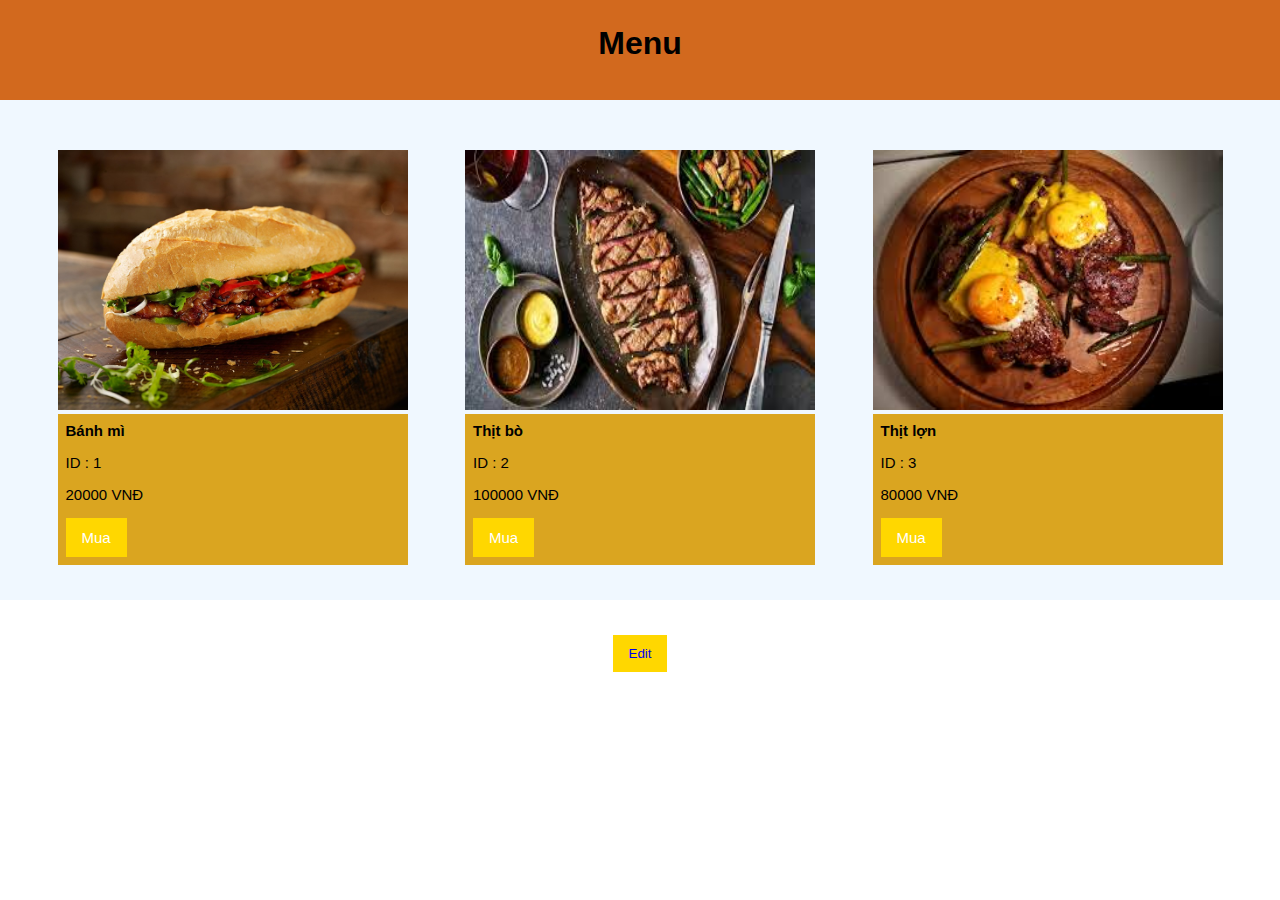
<file: index.html>
<!DOCTYPE html>
<html lang="en">
<head>
    <meta charset="UTF-8">
    <meta http-equiv="X-UA-Compatible" content="IE=edge">
    <meta name="viewport" content="width=device-width, initial-scale=1.0">
    <title>Thuc don</title>
    <link rel="stylesheet" href="asset/css/style.css">
</head>
<body>
    <div class ="title">
       <h1 class ="name">Menu</h1>
    </div>
    <div class="menu-list">
        <div class="menu ">
            <img src="./asset/img/banh mi.jpg" alt="Banh mi" class="menu-img">
            <div class="menu-body">
                <h3 class="menu-heading">Bánh mì</h3>
                <p class="menu-id">ID : 1</p>
                <p class="menu-price">20000 VNĐ</p>
                <a href="#" class="btn">Mua</a>
            </div>
        </div>
        <div class="menu ">
            <img src="./asset/img/thit bo.jfif" alt="Thit bo" class="menu-img">
            <div class="menu-body">
                <h3 class="menu-heading">Thịt bò</h3>
                <p class="menu-id">ID : 2</p>
                <p class="menu-price">100000 VNĐ</p>
                <a href="#" class="btn">Mua</a>
            </div>
        </div>
        <div class="menu ">
            <img src="./asset/img/thit lon.jfif" alt="Thit lon" class="menu-img">
            <div class="menu-body">
                <h3 class="menu-heading">Thịt lợn</h3>
                <p class="menu-id">ID : 3</p>
                <p class="menu-price">80000 VNĐ</p>
                <a href="#" class="btn">Mua</a>
            </div>
        </div>
    </div>
    <div class="footer">
        <button class="btn">
            <a href="form.html" class="edit">Edit</a>
        </button>
    </div>
</body>
</html>
</file>
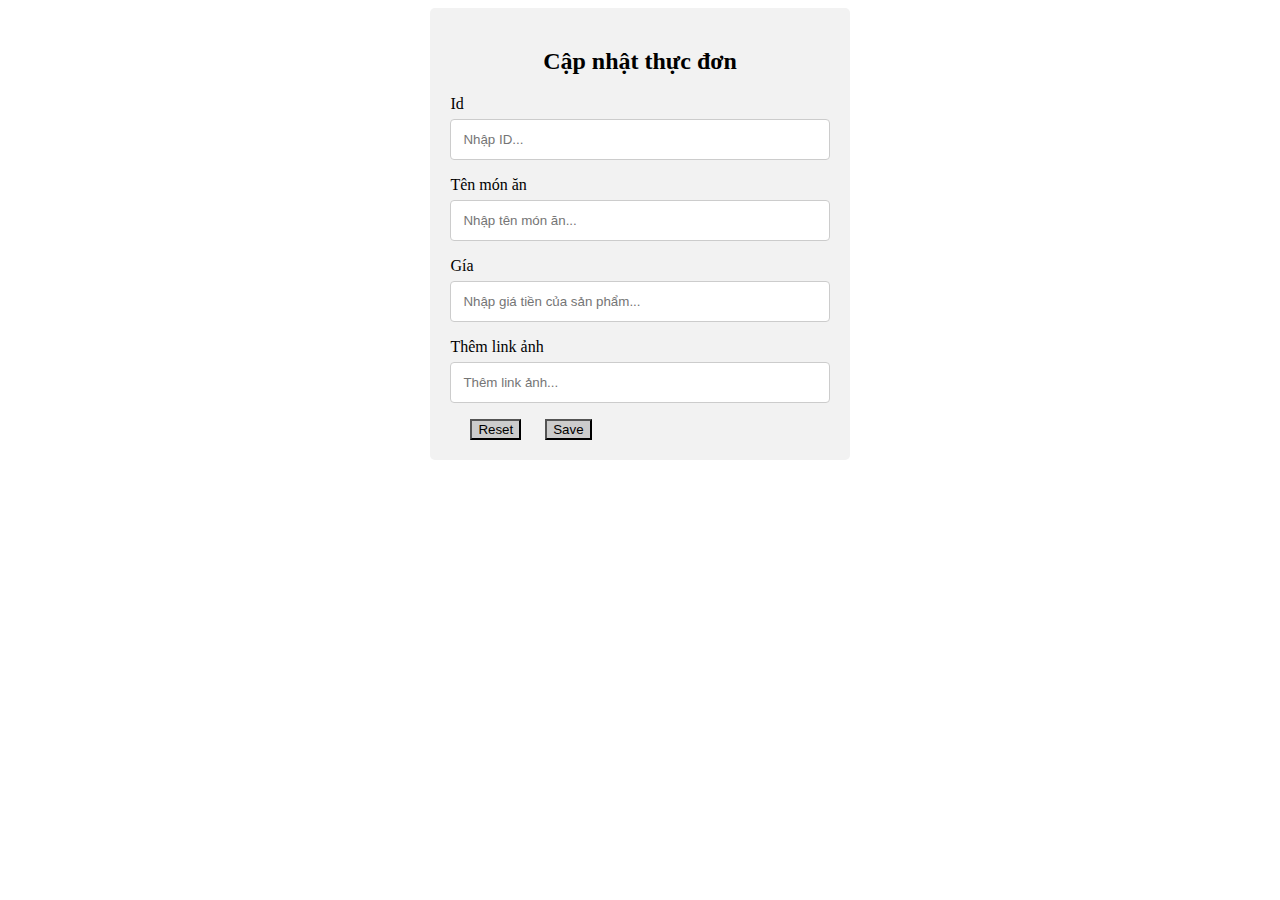
<file: form.html>
<!DOCTYPE html>
<html lang="en">
<head>
    <meta charset="UTF-8">
    <meta http-equiv="X-UA-Compatible" content="IE=edge">
    <meta name="viewport" content="width=device-width, initial-scale=1.0">
    <title>Form</title>
    <link rel="stylesheet" href="asset/css/form.css">
</head>
<body>
    <div class="container">
        <h2 class="title">Cập nhật thực đơn</h2>
        <form action>
            <label>Id</label>
            <input type="text" id="id" name="id" placeholder="Nhập ID...">
     
            <label>Tên món ăn</label>
            <input type="text" id="ten" name="ten" placeholder="Nhập tên món ăn...">
     
            <label >Gía</label>
            <input type="text" id="gia" name="gia" placeholder="Nhập giá tiền của sản phẩm...">
     
            <label >Thêm link ảnh</label>
            <input type="text" id="anh" name="anh" placeholder="Thêm link ảnh...">
            <!-- <input type="reset" value="Reset"> -->
            <!-- <input type="submit" value="submit"> -->
            <button class="btn">
                <a href="#" class="reset">Reset</a>
            </button>
            <button class="btn">
                <a href="#" class="save">Save</a>
            </button>
        </form>
    </div>

</body>
</html>
</file>
<file: asset/css/style.css>
* {
    padding: 0;
    margin: 0;
    box-sizing: border-box;
    }
    html{
        scroll-behavior: smooth; /* cuộn web*/
        font-family: Arial, Helvetica, sans-serif;
    }
    /* phan chung */
    
    
    .col-3{
        width: 33.33333%;
    }
    
    .btn{
        color: #fff;
    padding: 11px 16px;
    background-color:gold;
    text-decoration: none; /* bo gach chan*/
    display: inline-block; /* cho tickets k de len description*/
    margin-top: 15px;
    border: none;
    cursor: pointer;
    text-align: center;
    }
    .btn:hover{
        color: #000; /* nut den thanh xam*/
        background-color: #ccc;
    }
    .title{
        /* margin-top: 50px; */
        display: flex;
        align-items: center;
        height: 100px;
        background-color:chocolate;
        justify-content: center;
    }
    .name{
        /* margin-top: 50px; */
        color:black;
        height: 50px;
        /* text-align: center; */
      

    }
    .menu{
         margin-top: 50px; 
     }
    .menu-list{
        height: 500px;
         /* margin-top: 50px;   */
         display: flex; 
        justify-content: space-evenly;
        background-color: aliceblue;
    }
    .menu-img{
    width: 350px;
    height: 260px;
    }
    .menu-img:hover{
        opacity: 0.6;
    }
    .menu-body{
    background-color:goldenrod;
    padding: 8px;
    font-size: 15px;
    width: 350px;
    }
    .menu-heading{
    font-size: 15px;
    }
    .menu-price{
    margin-top:15px ;
    /* opacity: 0.6; */
    }
    .menu-id{
        margin-top:15px ;
    
    }
    .footer{
        margin-top: 20px;
        width: 100%;
        /* background-color: gray; */
    text-align: center;

    }
    .edit{
    text-decoration: none; /* bo gach chan*/
    /* text-align: center; */
/* width: 60px; */
/* height: 30px; */
margin-top: 50px;
    }
</file>
<file: asset/css/form.css>
.container {
    width: 30%;
    margin: auto;
    border-radius: 5px;
    background-color: #f2f2f2;
    padding: 20px;
}
    input[type=text] {
    width: 100%;
    padding: 12px;
    border: 1px solid #ccc;
    border-radius: 4px;
    box-sizing: border-box;
    margin-top: 6px;
    margin-bottom: 16px;
    resize: vertical;
}
.title{
    text-align: center;
}
.btn{
background-color: #ccc;
margin-left: 20px;
}
.reset{
text-decoration: none;
color: black;
}
.save{
 text-decoration: none;
color: black;

}
</file>
